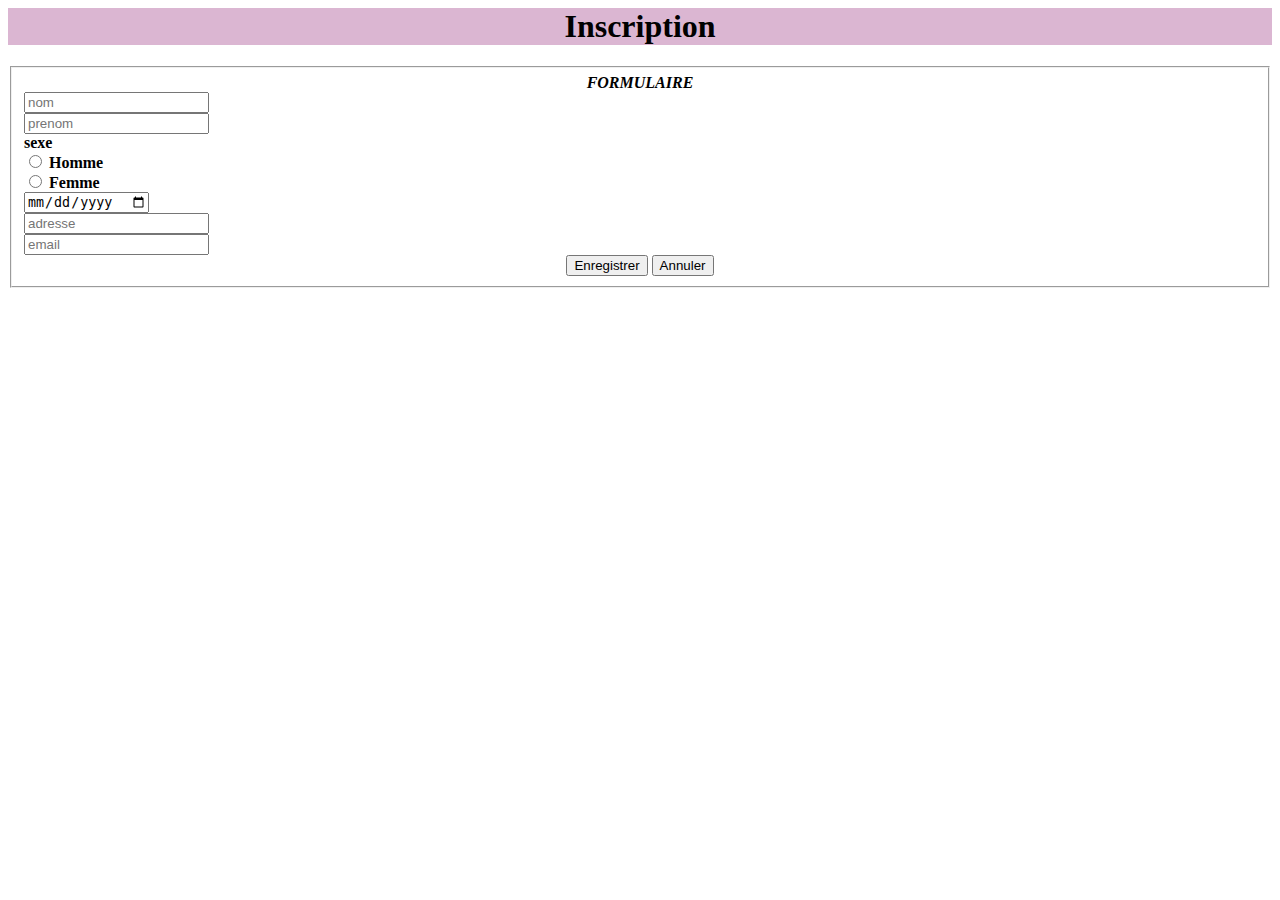
<file: inscription.html>
<html>
   <head>
       
	  <title> Site </title>
      <meta charset="UTF-8">
	  <link href="tp2.css" rel="stylesheet" type="text/css" />
	</head>
   </head>
        
     <body>
	   <h1> <center> Inscription </center> </center> </h1>
	   <form action="linscription.html" method="POST">
	   
	    <fieldset>
		  <center> <legend> <i> <b> FORMULAIRE <b> </i></legend> </center>
		  <input type ="text"  name ="nm"  placeholder="nom" /> </br>
		  <input type ="text"  name ="nm"  placeholder="prenom" /> </br>
		     <div>
		       <label> sexe </label>
		         <div>
		           <input type="radio"  name="sexe"  >
		       <label> Homme </label>
		       </div>
		      <div>
		   
		            <input type="radio"  name="sexe"  >
		            <label> Femme </label>
		   	 </div>
		  
		  <input type ="date"  name ="dt naiss"  placeholder="Date de naissance" /> </br>
		  <input type ="text"  name ="add"  placeholder="adresse" /> </br>
		  <input type ="email"  name ="mail"  placeholder="email" /> </br>
		  
		  <center> 
		   <input type ="submit"  name ="boutton"  value="Enregistrer" /> 
		   <input type ="reset"  name ="boutton"  value="Annuler" /> </br>
	      </center>
		  
		  
		  
		</fieldset>
	   </form>
	   
	   
	 </body>
	 
</html>
</file>
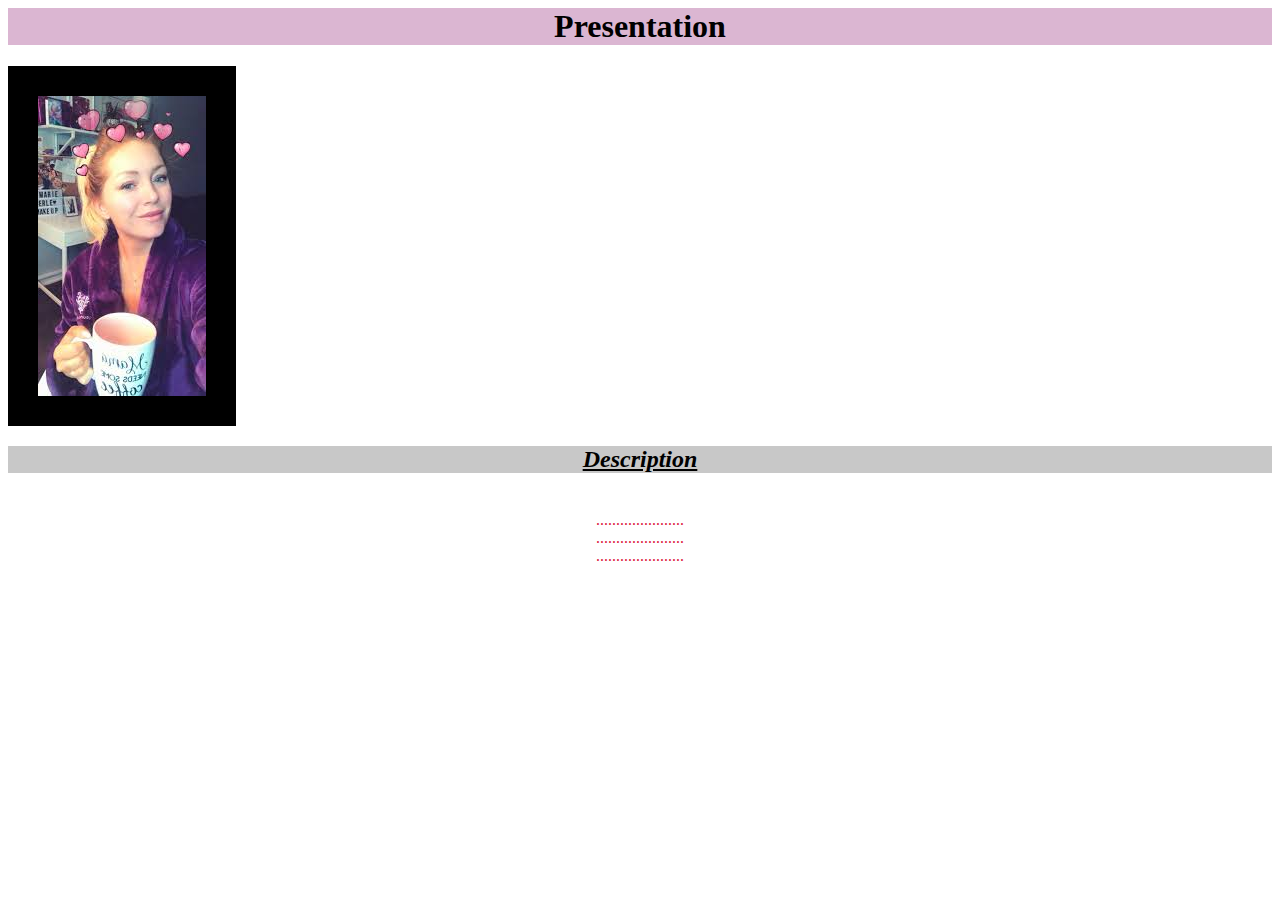
<file: presentation.html>
<html>
   <head>
       
	  <title> Site </title>
      <meta charset="UTF-8">
	<link href="tp2.css" rel="stylesheet" type="text/css" />
	  
   </head>
        
     <body>
	   <h1> <center> Presentation </center> </center> </h1>
	  <img src= "download_20200607_190230.png" alt= "PHOTO", id="p"> </br>
	   
	  <center> <h2><u><i>  Description </u></i></h2> </br>
	   
	  <p, id="special">
          ...................... </br>
		  ...................... </br>
		  ...................... </br>
        		
	  </p>  
	   </center>
	   
	   
	 </body>
	 
</html>
</file>
<file: tp2.css>
h1{
    text-align: center;
    background-color: #B7a8;
}
h2 {
    background-color: #C8C8C8;
}
li {
    text-align: left;
    background-color: #cc88;
}
#p {
    text-align: right;
}
#special {
    color: #dc143c;
}
table {
    background-color: #7fffd4;
}
img {
    border-style: solid ;
    border-width: 30px;
    border-color: black;
}
td{
    font-style: italic;
}
a:hover{color: green;}
a:active{color: lime}
</file>
